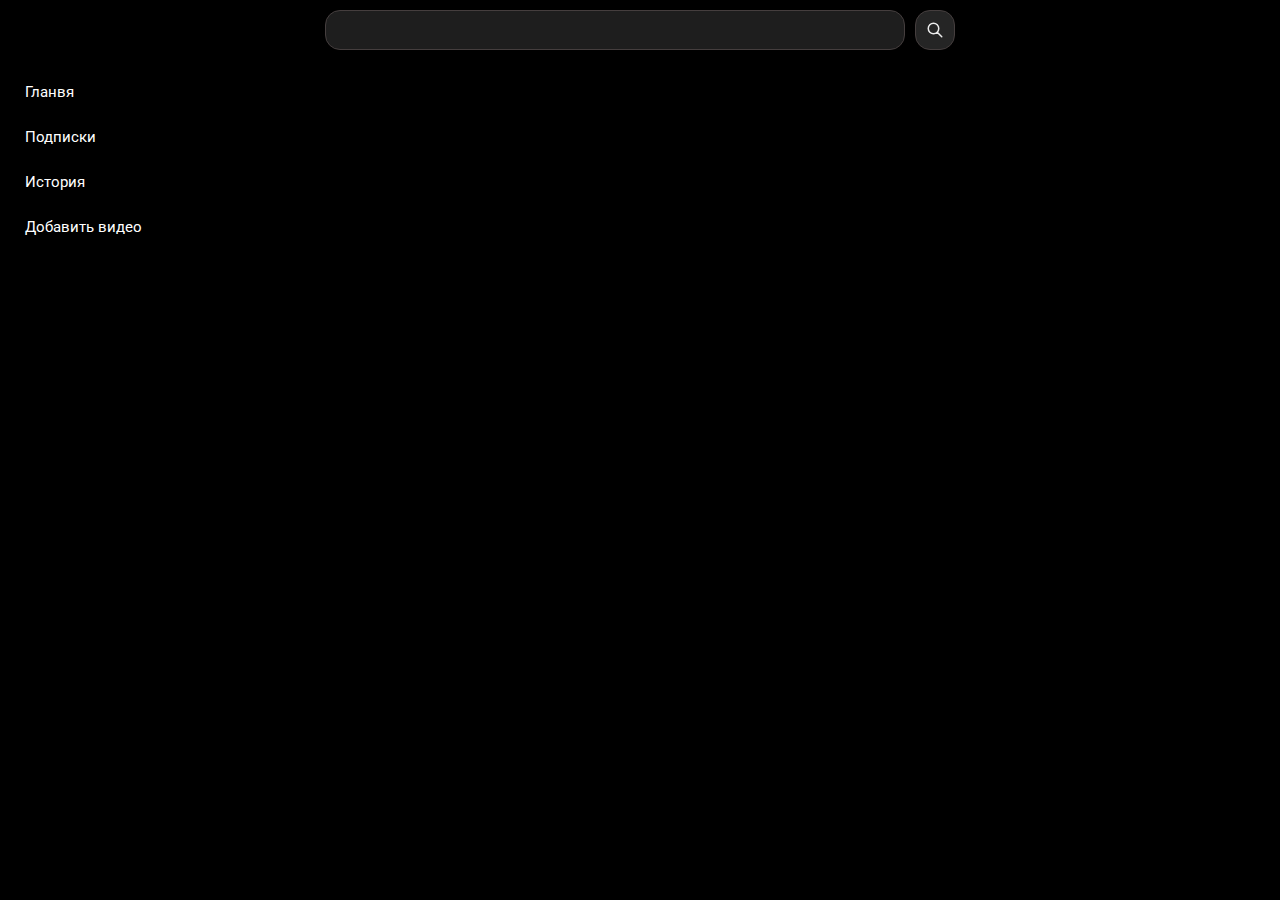
<file: src/main/webapp/index.html>
<!doctype html>
<html lang="en">
<head>
    <meta charset="UTF-8">
    <meta name="viewport"
          content="width=device-width, user-scalable=no, initial-scale=1.0, maximum-scale=1.0, minimum-scale=1.0">
    <meta http-equiv="X-UA-Compatible" content="ie=edge">
    <title>Document</title>

    <link rel="preconnect" href="https://fonts.googleapis.com">
    <link rel="preconnect" href="https://fonts.gstatic.com" crossorigin>
    <link href="https://fonts.googleapis.com/css2?family=Roboto&display=swap" rel="stylesheet">

    <link rel="stylesheet" type="text/css" href="styles.css" />
    <link rel="stylesheet" type="text/css" href="dialogWindows/dialog-styles.css" />

</head>
<body>

    <div class="template">

        <div class="head">
            <div class="search">
                <input id="input-search" type="text"/>
                <button id="button-search">
                    <svg height="20px" viewBox="0 0 24 24" fill="none" xmlns="http://www.w3.org/2000/svg">
                        <g id="Interface / Search_Magnifying_Glass">
                            <path id="Vector" d="M15 15L21 21M10 17C6.13401 17 3 13.866 3 10C3 6.13401 6.13401 3 10 3C13.866 3 17 6.13401 17 10C17 13.866 13.866 17 10 17Z" stroke-width="2" stroke-linecap="round" stroke-linejoin="round"/>
                        </g>
                    </svg>
                </button>
            </div>
        </div>

        <div class="wrapper">
            <div class="menu">
                <a href="/myTube-1.0-SNAPSHOT/" class="menu el" id="main-page-button"> Гланвя </a>
                <a href="/myTube-1.0-SNAPSHOT/subscribes" class="menu el" id="subscribes-button"> Подписки </a>
                <a href="/myTube-1.0-SNAPSHOT/history" class="menu el" id="history-button"> История </a>
                <div class="menu el" id="add-video-button"> Добавить видео</div>
            </div>

            <div class="outline">

            </div>
        </div>

    </div>

    <div class="dialog-wrapper" id="dialog-add-video">
        <div class="blackout" id="blackout-dialog-add-video"></div>
        <div class="dialog-content">
            <input id="send-video" type="file" accept="video/mp4,video/x-m4v,video/*"/>
        </div>
    </div>

    <script src="script.js"></script>
    <script src="utils/videoHandler.js"></script>
    <script src="dialogWindows/dialog-script.js"></script>
</body>
</html>
</file>
<file: src/main/webapp/styles.css>
* {
    padding: 0;
    margin: 0;
    border: none;

    box-sizing: border-box;

    font-family: 'Roboto', sans-serif;
    font-size: 15px;

    outline: none;
    appearance: none;

    line-height: 15px;
    color: white;
}

body {
    background-color: black;
    width: 100vw;
    height: 100vh;
}

a{
    text-decoration: none;
}

.template {
    width: 100%;
    height: 100%;

    padding: 10px;
}

input {
    display: flex;
    align-items: center;
    padding: 10px;
    border-radius: 15px;
    flex: 1 0 calc(100% - 50px);
    height: 40px;
    margin-right: 10px;
    background-color: #1e1e1e;
    border: solid 1px #453e3e;
    color: white;
}

button {
    display: flex;
    padding: 10px;
    border-radius: 15px;
    align-items: center;
    height: 40px;
    width: 40px;
    background-color: #252525;
    border: solid 1px #453e3e;
    cursor: pointer;
}

.head {
    display: flex;
    justify-content: center;
    align-items: center;

    /*margin-top: 10px;*/
}

.search {
    display: flex;
    justify-content: center;
    align-items: center;

    flex:0 0 50%;

    max-width: 750px;
}
#Interface\ \/\ Search_Magnifying_Glass {
    stroke: #ebebeb;
}

.wrapper {
    display: flex;
    margin-top: 20px;

}

.menu {
    display: flex;
    flex-direction: column;
    margin-right: 15px;

    color: white;
    width: 150px;
}

.menu.el {
    display: flex;
    padding: 15px;
    transition: background-color .2s;
    justify-content: center;
    border-radius: 15px;
    cursor: pointer;
}

.menu.el.active {
    background-color: #252525;
}

.menu.el:hover {
    background-color: #252525;
}

.menu.el:active {
    background-color: #3d3d3d;
}

.outline {
    width: 100%;
}

.content {
    height: calc(100vh - 80px);
    overflow: auto;
}

#main-page {
    display: grid;
    grid-template-columns: repeat(auto-fit, minmax(350px, 1fr));
    grid-gap: 15px;
    justify-content: start;
    align-content: start;
}

.open-video {
    display: block;
    
    width: 100%;
    height: 100%;
}

#video-page {
    display: flex;
    padding-top: 30px;

}

.video-block {
    width: calc(100vw - 500px);
    padding: 0 50px;
}

.next-video-block {
    display: flex;
    flex-direction: column;
    align-items: flex-start;
    grid-gap:20px;
}

.video-outline {
    /*max-width: 650px;*/
    display: flex;
    flex-direction: column;
}

.main-page-video {
    pointer-events: none;
}

.name-video {
    font-size: 25px;
    padding: 15px;
}

video {
    aspect-ratio: 16/9;
    /*vertical-align: bottom;*/
    background-color: orange;
}
</file>
<file: src/main/webapp/dialogWindows/dialog-styles.css>
.dialog-wrapper {
    display: none;
    position: fixed;
    z-index: 10;
    align-items: center;
    justify-content: center;
    width: 100%;
    height: 100%;
    left: 0;
    top: 0;
}
.blackout {
    position: absolute;
    z-index: 1;
    width: 100%;
    height: 100%;
    background-color: rgba(0, 0, 0, 0.6);
}

.dialog-wrapper.active {
    display: flex;
}

.dialog-content {
    border-radius: 15px;
    z-index: 2;
    max-width: 1000px;
    width: 90%;
    height: 70%;
    background-color: #151515;
    border: solid 1px #453e3e;
    display: flex;
    justify-content: center;
    align-items: center;

}

input[type="file"] {
    max-width: 300px;
}
</file>
